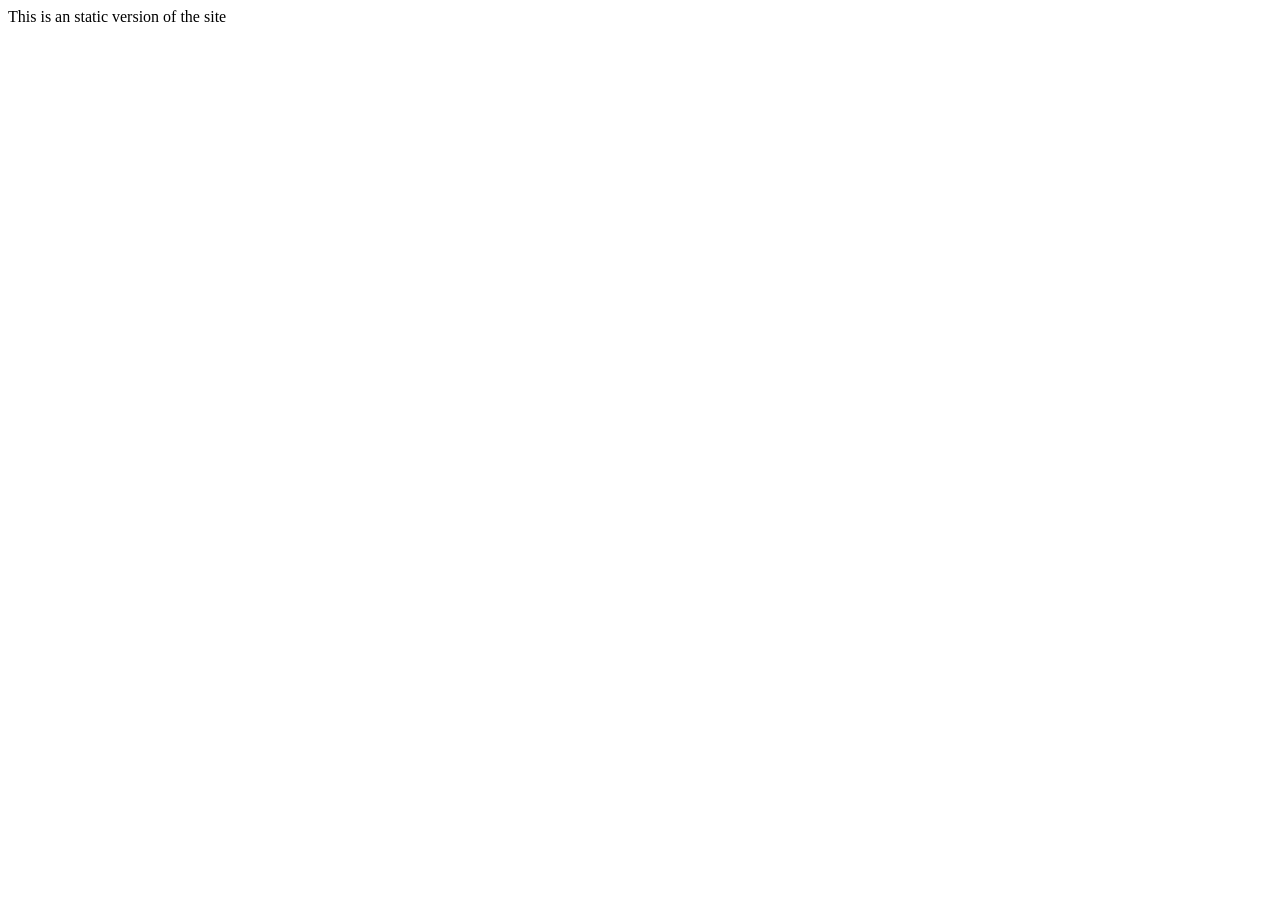
<file: example/static/index.html>
<!DOCTYPE html>
<html lang="en">
<head>
    <meta charset="UTF-8">
    <meta http-equiv="X-UA-Compatible" content="IE=edge">
    <meta name="viewport" content="width=device-width, initial-scale=1.0">
    <title>Document</title>
</head>
<body>
    This is an static version of the site
</body>
</html>
</file>
